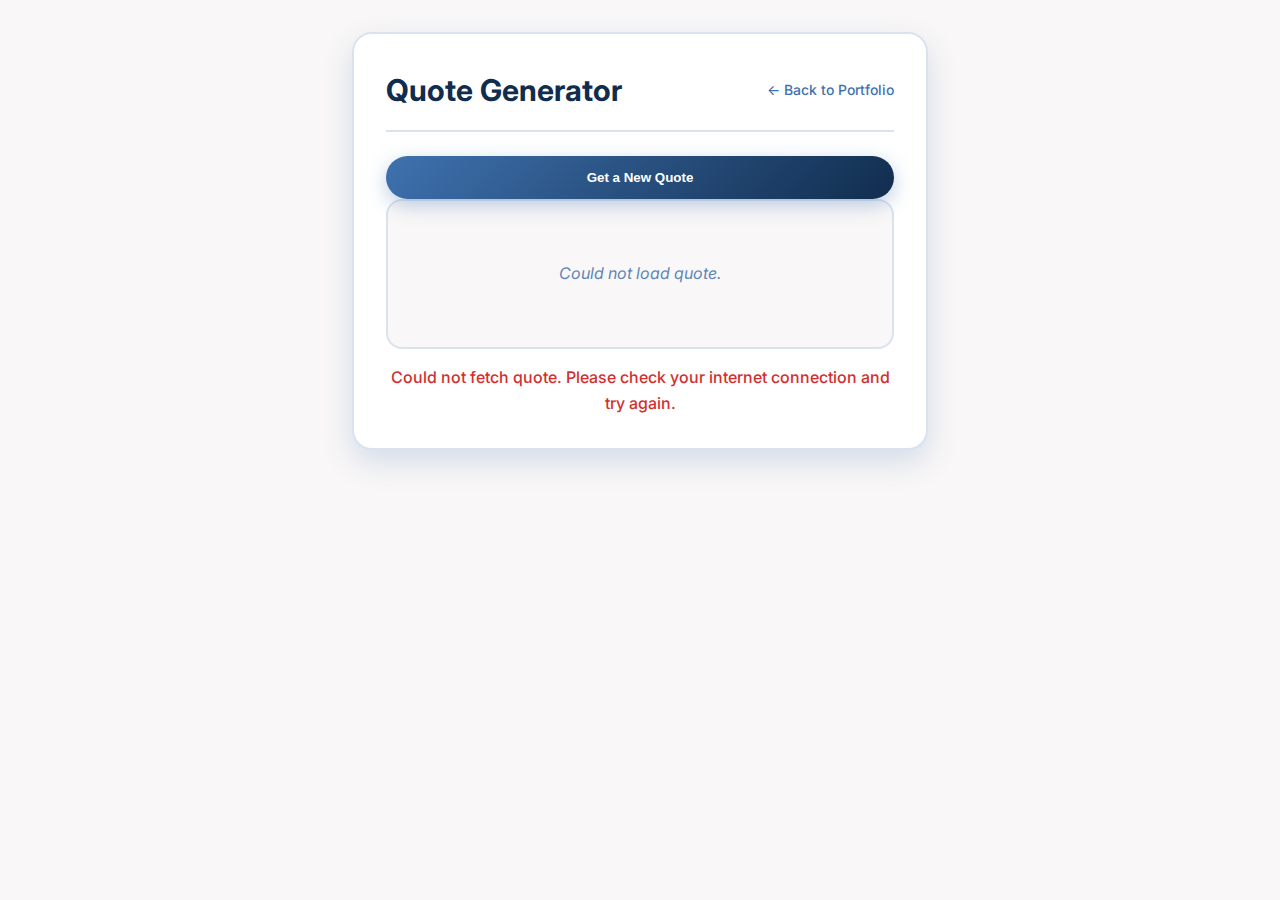
<file: app.html>
<!DOCTYPE html>
<html lang="en">
<head>
    <!-- 👤 CHRISTOPHER: Document metadata and links -->
    <meta charset="UTF-8">
    <meta name="viewport" content="width=device-width, initial-scale=1.0">
    <title>Quote Generator | The Quote Collective</title>
    <!-- Favicon - Logo in browser tab -->
    <link rel="icon" type="image/png" href="assets/logo.png">
    <link href="https://fonts.googleapis.com/css2?family=Inter:wght@400;500;600;700&display=swap" rel="stylesheet">
    <link rel="stylesheet" href="css/style.css">
</head>
<body>

    <div class="container">

        <!-- 👤 CHRISTOPHER: Quote generator app structure -->
        <!-- 👤 MAE: This section uses JavaScript API calls -->
        <section id="app" class="fade-in">
            <div class="app-container">
                <div class="app-header">
                    <h2 class="app-title">Quote Generator</h2>
                    <a href="index.html" class="btn-secondary">
                        &larr; Back to Portfolio
                    </a>
                </div>
                
                <div class="button-group">
                     <button id="get-quote-btn" class="btn-full-width">
                        Get a New Quote
                    </button>
                </div>

                <!-- 👤 MAE: Result Display section -->
                <div class="quote-result-container">
                    <!-- 👤 ICOREYKJAVIK: Loading spinner -->
                    <div id="loading-spinner" class="loading-spinner hidden">
                        <svg class="spinner-icon" xmlns="http://www.w3.org/2000/svg" fill="none" viewBox="0 0 24 24">
                            <circle class="spinner-circle" cx="12" cy="12" r="10" stroke="currentColor" stroke-width="4"></circle>
                            <path class="spinner-path" fill="currentColor" d="M4 12a8 8 0 018-8V0C5.373 0 0 5.373 0 12h4zm2 5.291A7.962 7.962 0 014 12H0c0 3.042 1.135 5.824 3 7.938l3-2.647z"></path>
                        </svg>
                    </div>
                    <div id="quote-display" class="quote-display">
                        <p class="quote-placeholder">Your quote will appear here</p>
                    </div>
                    <div id="error-message" class="error-message"></div>
                </div>
            </div>
        </section>

    </div>

    <!-- 👤 MAE & ICOREYKJAVIK: JavaScript file for quote generator -->
    <script src="js/app.js"></script>
</body>
</html>
</file>
<file: css/style.css>
/* ============================================
   1. BASIC SETUP & VARIABLES
   👤 OWEN: Study this section for theme colors
   👤 CHRISTOPHER: Basic HTML resets
   ============================================ */

* {
    margin: 0;
    padding: 0;
    box-sizing: border-box;
}

/* 👤 OWEN: Color variables - controls the entire theme */
:root {
    --off-white: #F9F7F7;
    --light-blue: #DBE2EF;
    --primary-blue: #3F72AF;
    --dark-navy: #112D4E;
}

body {
    font-family: 'Inter', sans-serif;
    background-color: var(--off-white);
    color: var(--dark-navy);
    line-height: 1.6;
}

.container {
    max-width: 1100px;
    margin: 0 auto;
    padding: 1rem;
}

.hidden {
    display: none;
}

/* 👤 OWEN: Header layout with logo on left */
.header-content {
    display: flex;
    flex-direction: column;
    align-items: center;
    gap: 1rem;
    margin-bottom: 2rem;
    text-align: center;
}

/* 👤 OWEN: Logo styling - positioned on left */
.site-logo {
    width: 80px;
    height: auto;
    flex-shrink: 0;
}

.header-text {
    flex: 1;
}

/* Desktop: Logo on left side */
@media (min-width: 768px) {
    .header-content {
        flex-direction: row;
        align-items: center;
        text-align: left;
    }
}

/* ============================================
   2. TYPOGRAPHY & TEXT STYLES
   👤 OWEN: Font sizes and text colors
   ============================================ */

.page-title {
    font-size: 2rem;
    font-weight: 700;
    color: var(--primary-blue);
    margin-bottom: 0.5rem;
}

.page-subtitle {
    font-size: 0.95rem;
    color: var(--primary-blue);
    margin-top: 0;
}

.team-subtitle {
    text-align: center;
    font-size: 1rem;
    color: var(--primary-blue);
    margin-top: 1rem;
    font-style: italic;
    margin-bottom: 2rem;
}

.section-title {
    font-size: 1.875rem;
    font-weight: 700;
    text-align: center;
    margin-bottom: 0.5rem;
    color: var(--dark-navy);
}

/* ============================================
   3. CARDS & CONTAINERS
   👤 OWEN: Card layout, borders, and shadows
   👤 CHRISTOPHER: Card HTML structure
   ============================================ */

.project-card,
.member-card {
    background: white;
    border-radius: 1rem;
    border: 2px solid var(--light-blue);
    padding: 2rem;
    box-shadow: 0 4px 12px rgba(63, 114, 175, 0.15);
}

.project-card {
    text-align: center;
    margin-bottom: 3rem;
}

.card-title {
    font-size: 1.5rem;
    font-weight: 700;
    color: var(--dark-navy);
    margin-bottom: 1rem;
}

.project-description {
    color: var(--primary-blue);
    line-height: 1.75;
    margin-bottom: 2rem;
}

/* ============================================
   4. TEAM MEMBER CARDS
   👤 OWEN: Grid layout (responsive design)
   👤 KIRBY: Hover effects and transitions
   ============================================ */

.team-grid {
    display: grid;
    grid-template-columns: 1fr;
    gap: 2.5rem;
    justify-items: center;
}

.member-card {
    text-align: center;
    width: 100%;
    max-width: 350px;
    cursor: pointer;
    transition: all 0.3s ease;  /* 👤 KIRBY: Smooth transitions */
}

/* 👤 KIRBY: Hover effect - moves card up and changes shadow */
.member-card:hover {
    transform: translateY(-8px);
    box-shadow: 0 12px 24px rgba(63, 114, 175, 0.25);
    border-color: var(--primary-blue);
}

.member-name {
    font-size: 1.5rem;
    font-weight: 600;
    color: var(--dark-navy);
    margin-bottom: 0.5rem;
}

.member-role {
    color: var(--primary-blue);
    font-weight: 500;
    font-size: 1.05rem;
}

.view-profile-hint {
    display: block;
    font-size: 0.85rem;
    color: #5d86b8;
    margin-top: 1rem;
    font-style: italic;
    opacity: 0.8;
    transition: opacity 0.3s ease;  /* 👤 KIRBY: Fade effect */
}

/* 👤 KIRBY: Text becomes more visible on hover */
.member-card:hover .view-profile-hint {
    opacity: 1;
    color: var(--primary-blue);
}

/* ============================================
   5. BUTTONS
   👤 OWEN: Button colors and gradients
   👤 KIRBY: Button hover animations
   ============================================ */

.btn-primary,
.btn-full-width {
    background: linear-gradient(135deg, var(--primary-blue), var(--dark-navy));  /* 👤 OWEN: Gradient */
    color: white;
    font-weight: 700;
    padding: 0.875rem 2rem;
    border-radius: 2rem;
    border: none;
    cursor: pointer;
    box-shadow: 0 6px 20px rgba(63, 114, 175, 0.35);
    transition: all 0.3s ease;  /* 👤 KIRBY: Transition for hover */
}

.btn-full-width {
    width: 100%;
    border-radius: 1.5rem;
}

/* 👤 KIRBY: Button grows bigger on hover */
.btn-primary:hover,
.btn-full-width:hover {
    transform: scale(1.05);
    box-shadow: 0 8px 25px rgba(63, 114, 175, 0.45);
}

/* Style links as buttons */
a.btn-primary {
    display: inline-block;
    text-decoration: none;
}

.btn-secondary {
    background: none;
    border: none;
    color: var(--primary-blue);
    font-size: 0.875rem;
    font-weight: 500;
    cursor: pointer;
    transition: color 0.2s ease;
}

.btn-secondary:hover {
    color: var(--dark-navy);
}

/* Style links as secondary buttons */
a.btn-secondary {
    text-decoration: none;
}

/* ============================================
   6. QUOTE GENERATOR APP
   👤 OWEN: App container styling
   👤 MAE: Connected to JavaScript API calls
   👤 ICOREYKJAVIK: Loading spinner control
   ============================================ */

.app-container {
    max-width: 36rem;
    margin: 0 auto;
    background: white;
    border-radius: 1.25rem;
    border: 2px solid var(--light-blue);
    box-shadow: 0 12px 30px rgba(63, 114, 175, 0.2);
    padding: 1.5rem;
}

.app-header {
    display: flex;
    justify-content: space-between;
    align-items: center;
    margin-bottom: 1.5rem;
    padding-bottom: 1rem;
    border-bottom: 2px solid var(--light-blue);
}

.app-title {
    font-size: 1.5rem;
    font-weight: 700;
    color: var(--dark-navy);
}

.quote-display {
    padding: 1.5rem;
    background: var(--off-white);
    border-radius: 1rem;
    min-height: 150px;
    border: 2px solid var(--light-blue);
    display: flex;
    align-items: center;
    justify-content: center;
}

#quote-display blockquote {
    font-size: 1.25rem;
    font-style: italic;
    color: var(--dark-navy);
    line-height: 1.8;
}

#quote-display figcaption {
    margin-top: 1rem;
    text-align: right;
    color: var(--primary-blue);
    font-weight: 500;
}

.quote-placeholder {
    color: #5d86b8;
    font-style: italic;
}

.error-message {
    margin-top: 1rem;
    color: #d32f2f;
    font-weight: 500;
    text-align: center;
}

/* 👤 ICOREYKJAVIK: Loading spinner controlled by JavaScript */
.loading-spinner.flex {
    display: flex;
    justify-content: center;
    margin: 1rem 0;
}

/* 👤 KIRBY: Spinning animation */
.spinner-icon {
    width: 2rem;
    height: 2rem;
    color: var(--primary-blue);
    animation: spin 1s linear infinite;
}

/* ============================================
   7. MEMBER PROFILE MODAL
   👤 OWEN: Modal styling and layout
   👤 KIRBY: Modal animations
   👤 ICOREYKJAVIK: Controlled by JavaScript
   ============================================ */

.modal {
    position: fixed;
    top: 0;
    left: 0;
    right: 0;
    bottom: 0;
    z-index: 1000;
    padding: 1rem;
}

.modal:not(.hidden) {
    display: flex;
    align-items: center;
    justify-content: center;
}

.modal.hidden {
    display: none !important;
}

.modal-overlay {
    position: absolute;
    top: 0;
    left: 0;
    right: 0;
    bottom: 0;
    background: rgba(17, 45, 78, 0.7);
    backdrop-filter: blur(4px);
}

.member-modal-content {
    position: relative;
    background: white;
    border-radius: 1.5rem;
    max-width: 500px;
    width: 100%;
    border: 3px solid var(--light-blue);
    box-shadow: 0 20px 60px rgba(17, 45, 78, 0.4);
    z-index: 1001;
    animation: slideUp 0.3s ease;
}

.modal-close-btn {
    position: absolute;
    top: 1rem;
    right: 1rem;
    background: var(--light-blue);
    border: none;
    width: 2.5rem;
    height: 2.5rem;
    border-radius: 50%;
    font-size: 1.5rem;
    color: var(--dark-navy);
    cursor: pointer;
    transition: all 0.3s ease;  /* 👤 KIRBY: Smooth transition */
}

/* 👤 KIRBY: Close button rotates 90 degrees on hover */
.modal-close-btn:hover {
    background: var(--primary-blue);
    color: white;
    transform: rotate(90deg);
}

.modal-body {
    padding: 3rem 2rem 2rem;
    text-align: center;
}

.modal-member-avatar {
    width: 10rem;
    height: 10rem;
    border-radius: 50%;
    border: 5px solid var(--primary-blue);
    object-fit: cover;
    margin: 0 auto 1.5rem;
    box-shadow: 0 8px 20px rgba(63, 114, 175, 0.3);
}

.modal-member-name {
    font-size: 1.75rem;
    font-weight: 700;
    color: var(--dark-navy);
    margin-bottom: 0.75rem;
}

.modal-member-role {
    font-size: 1.15rem;
    font-weight: 600;
    color: var(--primary-blue);
    margin-bottom: 1.5rem;
}

.modal-member-bio {
    font-size: 1rem;
    color: var(--primary-blue);
    line-height: 1.7;
    text-align: left;
    padding: 1.5rem;
    background: var(--off-white);
    border-radius: 0.75rem;
    border-left: 4px solid var(--primary-blue);
}

/* ============================================
   8. ANIMATIONS
   👤 KIRBY: All keyframe animations
   ============================================ */

@keyframes spin {
    to { transform: rotate(360deg); }
}

@keyframes slideUp {
    from {
        opacity: 0;
        transform: translateY(30px);
    }
    to {
        opacity: 1;
        transform: translateY(0);
    }
}

.fade-in {
    animation: fadeIn 0.5s ease-in-out;
}

@keyframes fadeIn {
    from { 
        opacity: 0; 
        transform: translateY(10px); 
    }
    to { 
        opacity: 1; 
        transform: translateY(0); 
    }
}

/* ============================================
   9. RESPONSIVE DESIGN (Mobile to Desktop)
   👤 OWEN: Media queries for different screen sizes
   ============================================ */

/* Tablet (640px and up) */
@media (min-width: 640px) {
    .container {
        padding: 1.5rem;
    }
    
    .site-logo {
        width: 100px;
    }
    
    .page-title {
        font-size: 2.5rem;
    }
    
    .team-grid {
        grid-template-columns: repeat(2, 1fr);
    }
    
    .app-container {
        padding: 2rem;
    }
    
    .app-title {
        font-size: 1.875rem;
    }
}

/* Large screens (900px and up) - 3-2 layout */
@media (min-width: 900px) {
    .team-grid {
        grid-template-columns: repeat(6, 1fr);
        max-width: 1200px;
        margin: 0 auto;
    }
    
    /* First 3 cards take 2 columns each */
    .member-card:nth-child(1),
    .member-card:nth-child(2),
    .member-card:nth-child(3) {
        grid-column: span 2;
    }
    
    /* Last 2 cards centered */
    .member-card:nth-child(4) {
        grid-column: 2 / 4;
    }
    
    .member-card:nth-child(5) {
        grid-column: 4 / 6;
    }
}

/* Desktop (1024px and up) */
@media (min-width: 1024px) {
    .container {
        padding: 2rem;
        max-width: 1300px;
    }
    
    .site-logo {
        width: 120px;
    }
    
    .page-title {
        font-size: 3rem;
    }
}
</file>
